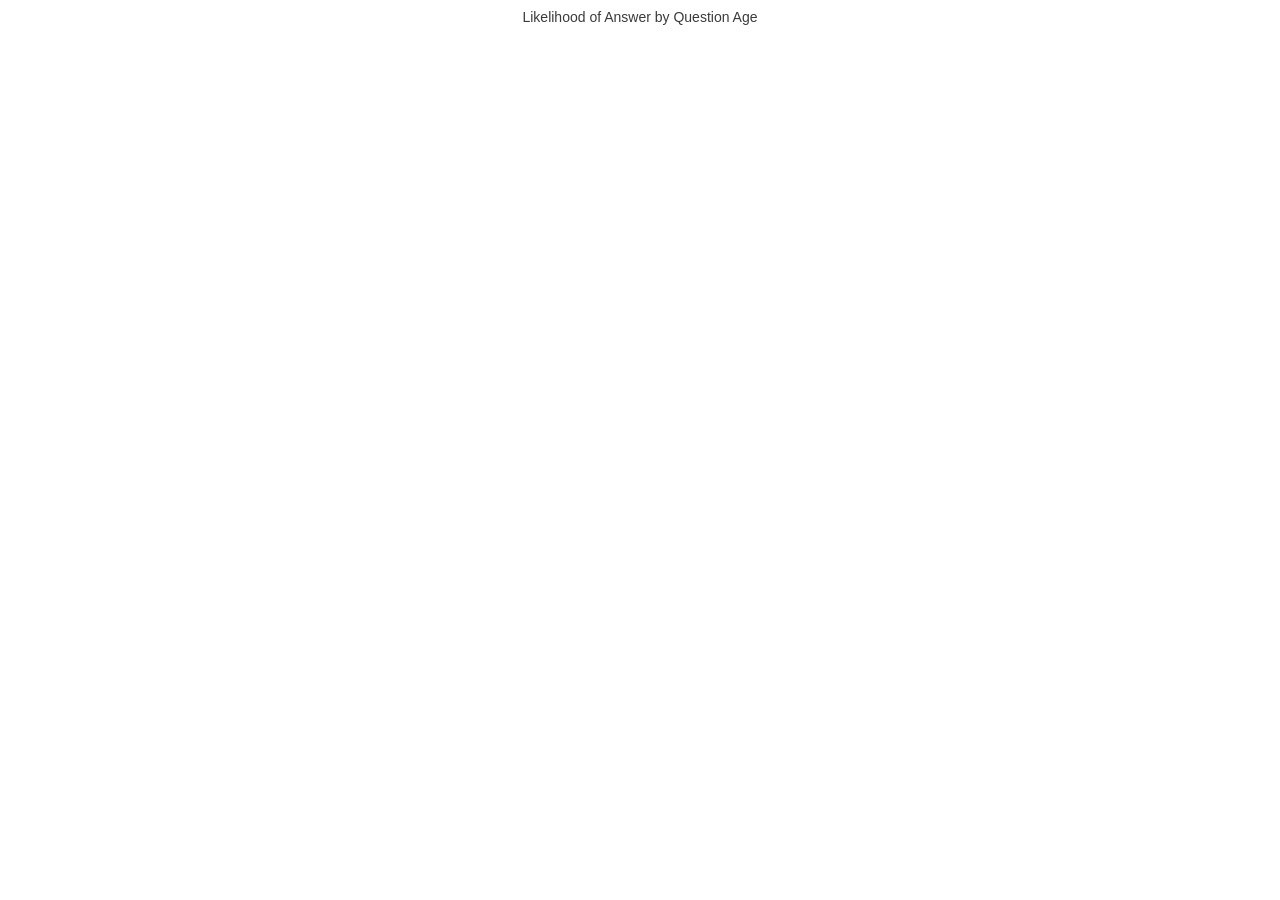
<file: areachart.html>
<!DOCTYPE html>
   <head>

<meta charset="utf-8">
      <script src="http://d3js.org/d3.v3.js"></script>

<link href="css/c3.css" rel="stylesheet" type="text/css">
      <script src="http://ajax.googleapis.com/ajax/libs/jquery/1.11.1/jquery.min.js"></script>
      <title>How Likely will Questions be Answered?</title>

      <script src="https://maxcdn.bootstrapcdn.com/bootstrap/3.3.2/js/bootstrap.min.js"></script>

      <link href="https://maxcdn.bootstrapcdn.com/bootstrap/3.3.2/css/bootstrap.min.css" rel="stylesheet">
      <script type="text/javascript" src="js/bootstrap-multiselect.js"></script>
<link rel="stylesheet" href="css/bootstrap-multiselect.css" type="text/css"/>
<!-- Load d3.js and c3.js -->
<script src="js/c3.js"></script>
</head>
<body>
<script>
var chart
var keys = ["< 1 min","< 5 mins","< 30 mins","< 1 hour","< 3 hours","< 1 day","< 3 days","< 1 week"]

function tooltipFunction(d, defaultTitleFormat, defaultValueFormat, color) {
        if (document.getElementById("showVal").checked) {
            // Use default rendering
            r  = this.getTooltipContent(d, defaultTitleFormat, defaultValueFormat, color);
            return r
        } else {
          index = d[0].index
          sums = (chart.data()).map(
function(count){
  values = count.values.slice(index).map(function(d){return d.value })
return values.reduce(function (a,b){return a +b},0)
})
          var pr0 = Math.round(sums[0] / (sums[0] + sums[2]) * 1000)/10

          var pr1 = Math.round(sums[1] / (sums[1] + sums[2]) * 1000)/10
          var table = document.createElement("table")
          table.className = 'c3-tooltip'
      var th = table.appendChild( document.createElement('tr')).appendChild( document.createElement('th'))
      th.setAttribute("colspan" , '2')
      th.innerHTML ="Percentage of Questions Answered"
      var row1 = table.appendChild(document.createElement('tr'))
      var td =row1.appendChild(document.createElement("td"))
      td.className = "name"
      if (index == 0) { var gtLabel = "All Questions"} else{
              var gtLabel =  "Question Age >" + keys[index-1].slice(1)

      }
      td.innerHTML = gtLabel
      td=row1.appendChild(document.createElement("td"))
      td.className = "value"
      if(pr0 == pr1){
        td.innerHTML = pr0 + "%"
      } else{
        td.innerHTML = pr0 + "% to " + pr1 + "%"
      }
            return table.outerHTML
        }
    }


function kvToArray(d){
 var dKeys = d.map(function(d1){return d1.key})
  var cols = keys.map(function(key){
    var i = dKeys.indexOf(key)
    if (i > -1){
      return d[i].values
    }
  return 0
  })
  return  cols

}
function getSelectedTags() {
    var select1 = document.getElementById("TagsSelect");
    var selected1 = [];
    for (var i = 0; i < select1.length; i++) {
        if (select1.options[i].selected) selected1.push(select1.options[i].value);
    }
    return selected1}

function buildData(data){

var Tags = getSelectedTags()
var filtereddata = data
if (Tags.indexOf("All") == -1){
filtereddata = data.filter(function(d){

for (i in Tags){
  var Tag = Tags[i]
if (d.Tags.split(" ").indexOf(Tag)>-1){
  return true
}
}
return false
})
}
  var earliest =   d3.nest().key(function (d){

  if (d.postcount > 1){
    return "Question Age at First Answer"
  }
  return "Unanswered Question Age"
}).key(function (d){
  return d.RangeFirst.trim()
}).rollup(function(d){
  return d.length
}).sortKeys(d3.ascending).entries(filtereddata)

var latest =   filtereddata.filter(function(d){return d.postcount > 1})
var latest = 
  d3.nest().key(function (d){
  return d.RangeLast.trim()
}).rollup(function(d){
  return d.length
}).sortKeys(d3.ascending).entries(latest)
var chartData = [["x"].concat(keys)]
var chartData = chartData.concat(earliest.map(function(d) {
  return [d.key].concat(kvToArray(d.values))
}))
 chartData.splice(2,0,["Question Age at Last Answer"].concat(kvToArray(latest)))
return chartData 
}


function populateTagsSelect(Tags){
    var select = document.getElementById("TagsSelect");
    var arrayLength = Tags.length
    for (var i = 0; i < arrayLength; i++) {
      var Tag = Tags[i]
            var opt = document.createElement('option');
            opt.value = Tag.Name
            opt.innerHTML = Tag.Name + " (" + Tag.Count +")"
            if (Tag.Name == "All"){
               opt.selected = "selected";
            }
            select.appendChild(opt);
        
    }
}

d3.csv("TagCounts.csv",function(error,Tags){
    if (error) throw error;
setupControls()
populateTagsSelect(Tags)

d3.json("AnsweredRanges.json", function(error, data) {
    if (error) throw error;
  $('#TagsSelect').multiselect({
              maxHeight: 400,
            enableCaseInsensitiveFiltering: true,
        onChange:function() { 
          var filtereddata = buildData(data )
        chart.load({
        columns: filtereddata
      })
         }})

  var chartData = buildData(data)
  chart = c3.generate({
      bindto:'#chartAnswered',
      data: {
          columns: chartData,
          type: 'area-spline',
          x: 'x',
            colors: {
              "Question Age at Last Answer": '#B2DF8A',
              "Question Age at First Answer": '#A6CFED',
              "Unanswered Question Age":'#FF7F00'
            },
       },

       axis: {
         x: {
            type: 'category' // this needed to load string x value
         },
         y: {
          label: "Count"
         }
        },

      tooltip: {
      contents: tooltipFunction
    }

})
})

function setupControls(){

      var original_sample_size = 200
      var original_height;

      var vizcontrol = d3.select('#controls');
      var viztable = vizcontrol.append('table').attr('align', 'center');


      var row3 = viztable.append('tr').append('td').append('hr');

      var row10 = viztable.append('tr').append('td').attr('align', 'left');
      row10.append('label').html('&nbsp; Tags').style('font-size', '12px');


      var row11 = viztable.append('tr').append('td').attr('align', 'left');
      row11.append('select').attr('name', 'Tags').attr('id', 'TagsSelect')

      var row12 = viztable.append('tr').append('td').append('hr');

      var row13 = viztable.append('tr').append('td').attr('align', 'left');
      row13.append('input').attr('name', 'attribute').attr('id', 'showPerc').attr('type', 'radio').attr('value', 'showPerc').attr('checked', 'checked');
      row13.append('label').html('&nbsp; Show Percentage of Questions Answered').style('font-size', '12px');


      var row14 = viztable.append('tr').append('td').attr('align', 'left');
      row14.append('input').attr('name', 'attribute').attr('id', 'showVal').attr('type', 'radio').attr('value', 'showVal')
      row14.append('label').html('&nbsp; Show Raw Counts').style('font-size', '12px');

}

})


</script>
      <div id="container" class="container-fluid text-center">
         <h5 id='title' style="color: #3B3B3B;">Likelihood of Answer by Question Age</h5>
         <div class="col-sm-9">
<div id="chartAnswered"></div>
         </div>

         <div class="col-sm-3">
            <div id="controls">
            </div>
         </div>
      </div>
</body>
</file>
<file: css/c3.css>
/*-- Chart --*/
.c3 svg {
  font: 10px sans-serif;
  -webkit-tap-highlight-color: transparent; }

.c3 path, .c3 line {
  fill: none;
  stroke: #000; }

.c3 text {
  -webkit-user-select: none;
  -moz-user-select: none;
  user-select: none; }

.c3-legend-item-tile,
.c3-xgrid-focus,
.c3-ygrid,
.c3-event-rect,
.c3-bars path {
  shape-rendering: crispEdges; }

.c3-chart-arc path {
  stroke: #fff; }

.c3-chart-arc text {
  fill: #fff;
  font-size: 13px; }

/*-- Axis --*/
/*-- Grid --*/
.c3-grid line {
  stroke: #aaa; }

.c3-grid text {
  fill: #aaa; }

.c3-xgrid, .c3-ygrid {
  stroke-dasharray: 3 3; }

/*-- Text on Chart --*/
.c3-text.c3-empty {
  fill: #808080;
  font-size: 2em; }

/*-- Line --*/
.c3-line {
  stroke-width: 1px; }

/*-- Point --*/
.c3-circle._expanded_ {
  stroke-width: 1px;
  stroke: white; }

.c3-selected-circle {
  fill: white;
  stroke-width: 2px; }

/*-- Bar --*/
.c3-bar {
  stroke-width: 0; }

.c3-bar._expanded_ {
  fill-opacity: 0.75; }

/*-- Focus --*/
.c3-target.c3-focused {
  opacity: 1; }

.c3-target.c3-focused path.c3-line, .c3-target.c3-focused path.c3-step {
  stroke-width: 2px; }

.c3-target.c3-defocused {
  opacity: 0.3 !important; }

/*-- Region --*/
.c3-region {
  fill: steelblue;
  fill-opacity: .1; }

/*-- Brush --*/
.c3-brush .extent {
  fill-opacity: .1; }

/*-- Select - Drag --*/
/*-- Legend --*/
.c3-legend-item {
  font-size: 12px; }

.c3-legend-item-hidden {
  opacity: 0.15; }

.c3-legend-background {
  opacity: 0.75;
  fill: white;
  stroke: lightgray;
  stroke-width: 1; }

/*-- Title --*/
.c3-title {
  font: 14px sans-serif; }

/*-- Tooltip --*/
.c3-tooltip-container {
  z-index: 10; }

.c3-tooltip {
  border-collapse: collapse;
  border-spacing: 0;
  background-color: #fff;
  empty-cells: show;
  -webkit-box-shadow: 7px 7px 12px -9px #777777;
  -moz-box-shadow: 7px 7px 12px -9px #777777;
  box-shadow: 7px 7px 12px -9px #777777;
  opacity: 0.9; }

.c3-tooltip tr {
  border: 1px solid #CCC; }

.c3-tooltip th {
  background-color: #aaa;
  font-size: 14px;
  padding: 2px 5px;
  text-align: left;
  color: #FFF; }

.c3-tooltip td {
  font-size: 13px;
  padding: 3px 6px;
  background-color: #fff;
  border-left: 1px dotted #999; }

.c3-tooltip td > span {
  display: inline-block;
  width: 10px;
  height: 10px;
  margin-right: 6px; }

.c3-tooltip td.value {
  text-align: right; }

/*-- Area --*/
.c3-area {
  stroke-width: 0;
  opacity: 0.2; }

/*-- Arc --*/
.c3-chart-arcs-title {
  dominant-baseline: middle;
  font-size: 1.3em; }

.c3-chart-arcs .c3-chart-arcs-background {
  fill: #e0e0e0;
  stroke: none; }

.c3-chart-arcs .c3-chart-arcs-gauge-unit {
  fill: #000;
  font-size: 16px; }

.c3-chart-arcs .c3-chart-arcs-gauge-max {
  fill: #777; }

.c3-chart-arcs .c3-chart-arcs-gauge-min {
  fill: #777; }

.c3-chart-arc .c3-gauge-value {
  fill: #000;
  /*  font-size: 28px !important;*/ }
</file>
